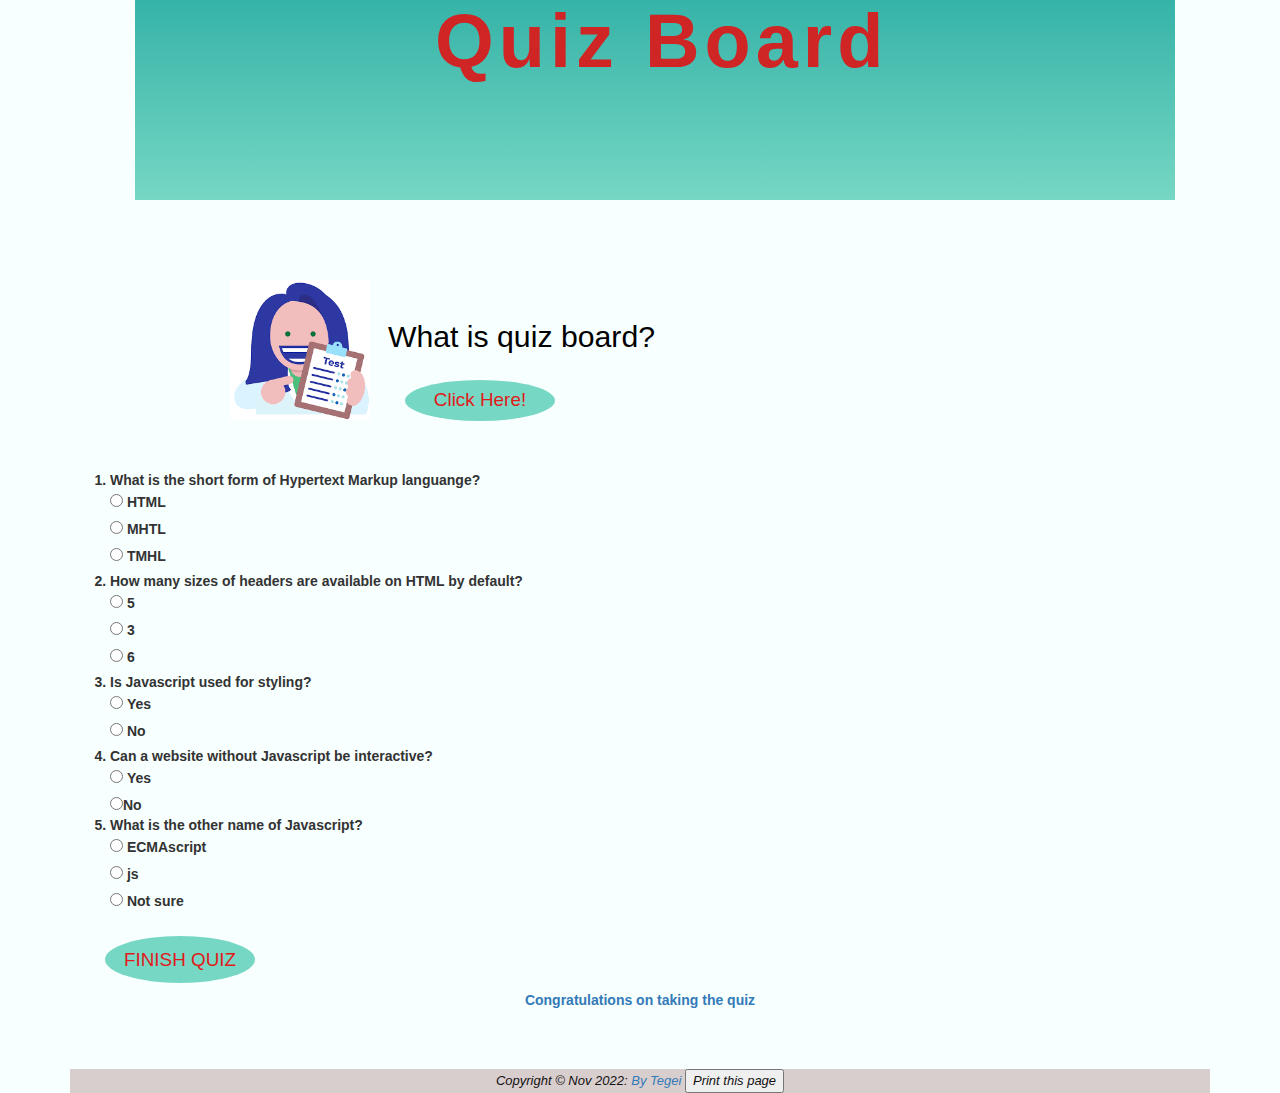
<file: index.html>
<!DOCTYPE html>
<html lang="en">
<head>
    <meta charset="UTF-8">
    <meta http-equiv="X-UA-Compatible" content="IE=edge">
    <meta name="viewport" content="width=device-width, initial-scale=1.0">
    <!-- <link href="css/bootstrap.css" rel="stylesheet" type="text/css"> -->
    <link rel="stylesheet" href="https://maxcdn.bootstrapcdn.com/bootstrap/3.4.0/css/bootstrap.min.css">
    <script src="https://ajax.googleapis.com/ajax/libs/jquery/3.3.1/jquery.min.js"></script>
    <script src="https://maxcdn.bootstrapcdn.com/bootstrap/3.4.0/js/bootstrap.min.js"></script>
    <!-- <link rel="stylesheet" href="https://cdn.jsdelivr.net/npm/bootstrap@5.2.2/dist/css/bootstrap.min.css"> -->
    <link href="css/quizboard.css" rel="stylesheet" type="text/css">
    <link href="css/custom.css" rel="stylesheet" type="text/css">
    <title>Web Developer Class</title>


</head>
<body class="container" id="body">
    <div class="container">
        <div class="heading">
            <h1 class="header1">Quiz Board</h1>
        </div>

        <img class="test1" src="images/Test_image.png" alt="This is an image that represents me" width="140" height="140">
        <div class="information">
          <h2 class="header2">What is quiz board?</h2>
        </div>
        <div class="button1">
          <!-- Trigger the modal with a button -->
          <button type="button" class="btn" data-toggle="modal" data-target="#myModal">Click Here!</button>
        </div>
        <!-- Modal -->
        <div class="modal fade" id="myModal" role="dialog">
          <div class="modal-dialog">
  
            <!-- Modal content-->
            <div class="modal-content">
              <div class="modal-header">
                <button type="button" class="close" data-dismiss="modal">&times;</button>
                <h4 class="modal-title">Quiz board is...</h4>
              </div>
              <div class="modal-body">
                <p>A website that offers multiple choice questions to students. Students get to test their understanding of the content that they have covered.</p>
                <p>The student should ensure that they answer all the qusetions.</p>
                <p>On completion, click on the <b>FINISH QUIZ</b> button upon which you'll receive your results.</p>
              </div>
              <div class="modal-footer">
                <button type="button" class="btn btn-default" data-dismiss="modal">Close</button>
              </div>
            </div>
          </div>
        </div>


    </div>
    <!-- <img id='img' src="images/sunflower-sun-summer-yellow.jpg" alt="Image not found" width="1600" height="1600"> -->
        <div class="form-group" class="container">
            <form action="success.html" method="get" target="_blank">
                <ol><b>
                    <li>What is the short form of Hypertext Markup languange?</li>
                    <input required class="form-check-input ouranswers" type="radio" name="ansDefault1" id="ans_one_a" value="6">
                    <label class="form-check-label" for="ans_one_a">HTML</label><br>
                    <input required class="form-check-input ouranswers" type="radio" name="ansDefault1" id="ans_one_b" value="0">
                    <label class="form-check-label" for="ans_one_b">MHTL</label><br>
                    <input required class="form-check-input ouranswers" type="radio" name="ansDefault1" id="ans_one_c" value="0">
                    <label class="form-check-label" for="ans_one_c">TMHL</label>
                    <br>
                    <li>How many sizes of headers are available on HTML by default?</li>
                    <input required class="form-check-input ouranswers" type="radio" name="ansDefault2" id="ans_two_a" value="0">
                    <label class="form-check-label" for="ans_two_a">5</label><br>
                    <input required class="form-check-input ouranswers" type="radio" name="ansDefault2" id="ans_two_b" value="0">
                    <label class="form-check-label" for="ans_two_b">3</label><br>
                    <input required class="form-check-input ouranswers" type="radio" name="ansDefault2" id="ans_two_c" value="4">
                    <label class="form-check-label" for="ans_two_c">6</label>
                    <br>
                    <li>Is Javascript used for styling?</li>
                    <input required class="form-check-input ouranswers" type="radio" name="ansDefault3" id="ans_three_a" value="0">
                    <label class="form-check-label" for="ans_three_a">Yes</label><br>
                    <input required class="form-check-input ouranswers" type="radio" name="ansDefault3" id="ans_three_b"  value="6">
                    <label class="form-check-label" for="ans_three_b">No </label>
                    <br>
                    <li>Can a website without Javascript be interactive? </li>
                    <input required class="form-check-input ouranswers" type="radio" name="ansDefault4" id="ans_four_a" value="0">
                    <label class="form-check-label" for="ans_four_a">Yes</label> <br>
                    <input required class="form-check-input ouranswers" type="radio" name="ansDefault4" id="ans_four_b" value="3>
                    <label class="form-check-label" for="ans_four_b">No</label>
                    <br>
                    <li>What is the other name of Javascript? </li>
                    <input required class="form-check-input ouranswers" type="radio" name="ansDefault5" id="ans_five_a" value="0">
                    <label class="form-check-label" for="ans_five_a">ECMAscript </label> <br>
                    <input required class="form-check-input ouranswers" type="radio" name="ansDefault5" id="ans_five_b" value="5">
                    <label class="form-check-label" for="ans_five_b">js</label> <br>
                    <input required class="form-check-input ouranswers" type="radio" name="ansDefault5" id="ans_five_c" value="0">
                    <label class="form-check-label" for="ans_five_c">Not sure</label>
                </b>
                </ol>
                <!-- <input type="Submit" id="submit_ans" class="btn btn-outline-primary btn-lg"> -->

                <div class="container text-left my-3">
                    <button type="button" class="btn btn-outline-primary btn-lg"  id="finished">FINISH QUIZ</button>
                    <!-- <input type="reset" id="button3"> -->
                </div>

                <div class="card text-center outline-light mb-3">
                    <div class="card-body text-primary">
                      <h5 class="card-title outline-light"><b>Congratulations on taking the quiz</b></h5>
                      <p class="card-text" id="finalscore"></p>
                    </div>
                </div>
            </form>
            <div id="result"></div>
        </div>
            <br>
            <div class="container">
            </div>
            <br>
            <!-- <div>
                <img id='img' src="images/sunflower-sun-summer-yellow.jpg" alt="Image not found" width="100" height="100">
                <span id="img-span"> Image description</span>
            </div> -->
            <!-- <img src="/images/sunflower-sun-summer-yellow.jpg" alt=""> -->
        </div>
        <footer class="page-footer" style="color:rgb(17, 17, 17); font-size: small; font-style: italic;fon;">
            <div class="footer-copyright text-center py-3">Copyright © Nov 2022:<a href="https://itegei.github.io/Quiz_Board/">  By Tegei </a>
                <button onclick="window.print()">Print this page</button>
            </div>

    <script src="https://code.jquery.com/jquery-3.6.1.slim.min.js" integrity="sha256-w8CvhFs7iHNVUtnSP0YKEg00p9Ih13rlL9zGqvLdePA=" crossorigin="anonymous"></script>
    <script src="js/quizboard.js"></script>
</body>
</html>
</file>
<file: css/quizboard.css>
.heading {
    margin-left: 50px;
    margin-right: 50px;
    margin-top: -20px;
    background-image: linear-gradient(#36b3a8, #76D7C4);
    height: 200px;
    font-size: 0.8cm
  }
  .header1 {
    letter-spacing: 0.0666667em;
    font-size: 2cm;
    font-weight: bold;
    margin-left: 300px;
    color: rgb(207, 37, 37);
  }
  #body {
    background-color: hwb(180 96% 0% / 0.74);
    /* background-image: url(/images/h_img.jpg); */
  }

  .button1 {
    margin-left: 300px;
    margin-top: -50px;
    height: 100px;
  }
  .test1 {
    margin-top: 80px;
    margin-left: 145px;
  }
  .information {
    float: right;
    margin-right: 570px;
    margin-top: 100px;
  }
  .header2 {
    font-family: inherit;
    color: black;
    font-size: 0.8cm;
  }
  .header3 {
    text-decoration: underline;
    font-size: 0.8cm;
    color: #99A3A4;
    letter-spacing: 5px;
    margin-left: 150px;
    height: 50px;
    margin-top: 70px;
  }
  #answers {
    margin-left: 90px;
    line-height: 37px;
  }
  #button2 {
    border-radius: 12px;
    margin-top: 30px;
    width: 150px;
    background-color: #76D7C4;
    color: white;
    font-size: 0.5cm;
  }
  #result {
    font-size: 0.5cm;
    margin-top: 20px;
    font-family: monospace;
  }
  .footer {
    margin-top: 50px;
    margin-left: 350px;
  }
  #button3 {
    border-radius: 12px;
    margin-top: 30px;
    width: 150px;
    background-color: #76D7C4;
    color: white;
    font-size: 0.5cm;
    margin-left: 20px;
  }
  .btn {
    border-radius: 60%;
    margin-top: 30px;
    width: 150px;
    background-color: #76D7C4;
    color: rgb(224, 26, 26);
    font-size: 0.5cm;
    margin-left: 20px;
    margin-top: 10px;
  }
</file>
<file: css/custom.css>
.modal-dialog  {
    width: 75%;
  }
  .page-footer{
    background-color: rgba(209, 194, 194, 0.8); 
    width: 100%;
    height: 50%;
  }
</file>
